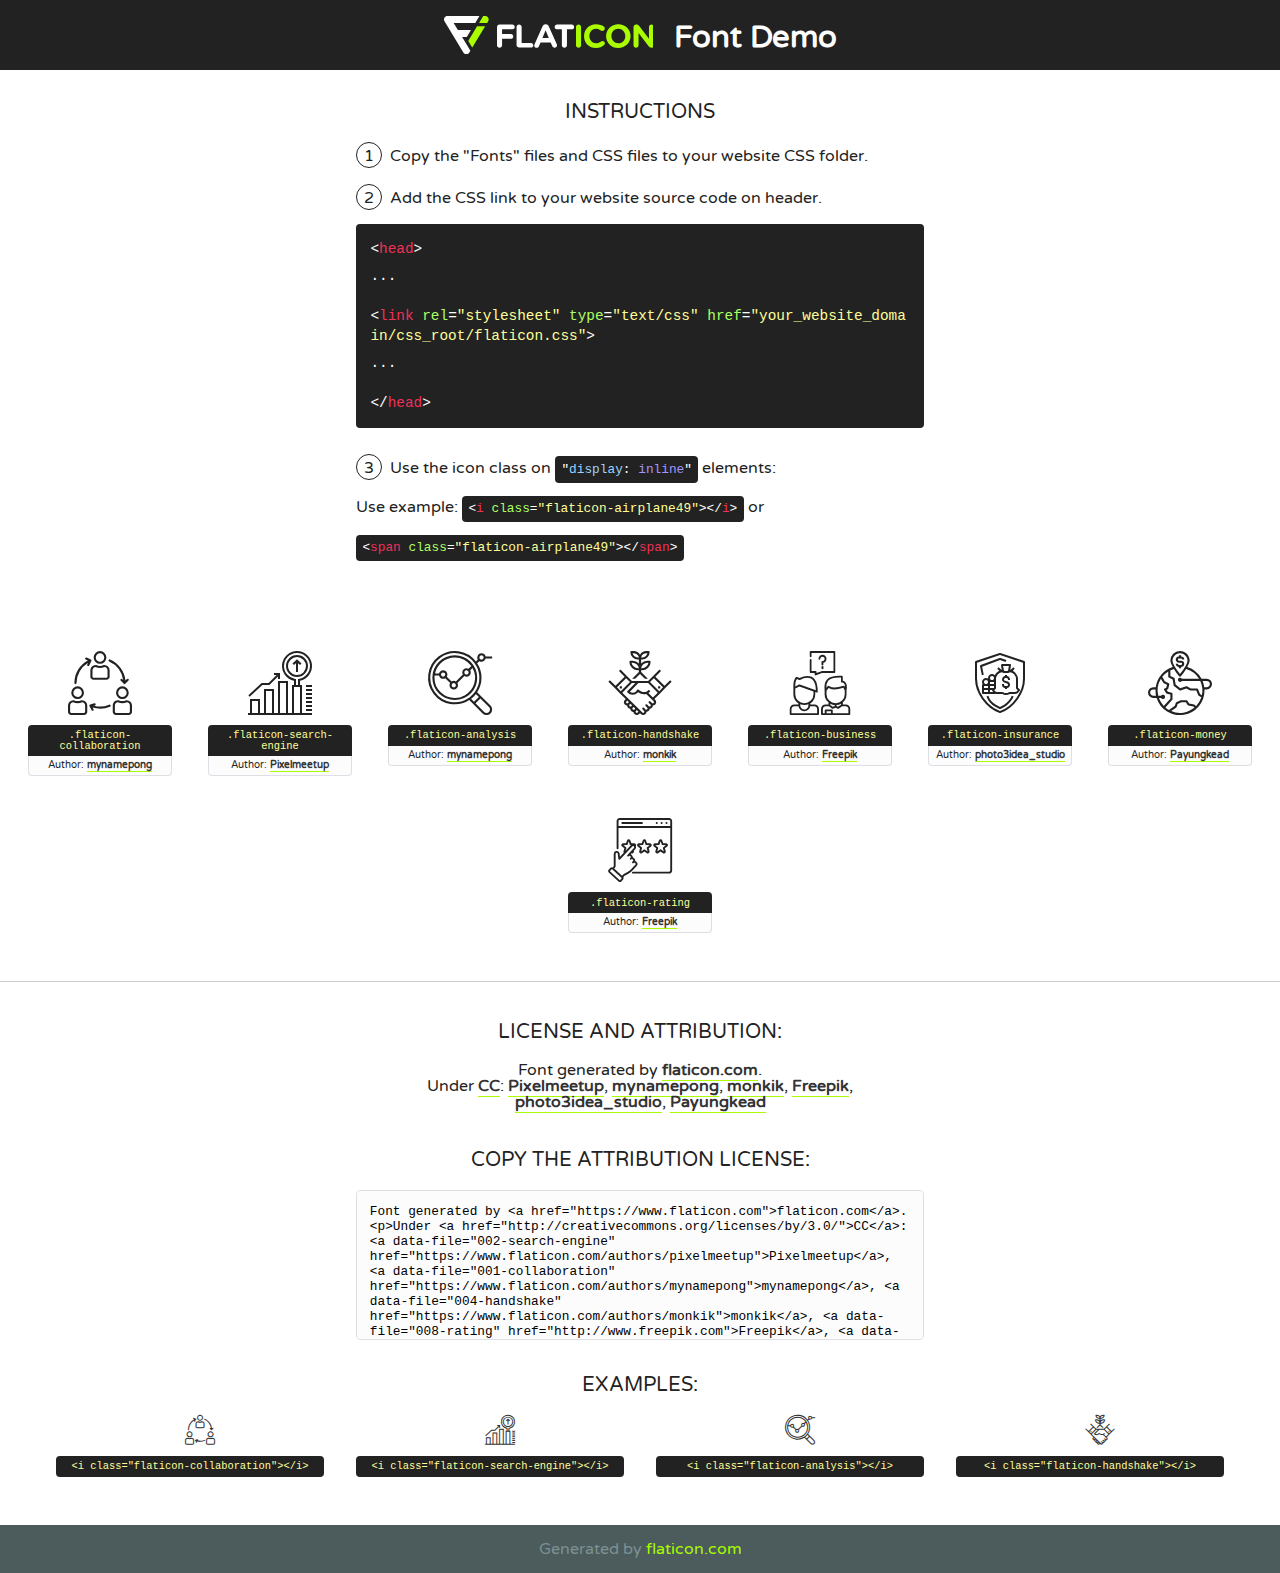
<file: fonts/flaticon/font/flaticon.html>
<!DOCTYPE html>
<!--
  Flaticon icon font: Flaticon
  Creation date: 15/08/2019 02:46
-->
<html>
<!DOCTYPE html>
<html>

<head>
    <title>Flaticon WebFont</title>
    <link href="http://fonts.googleapis.com/css?family=Varela+Round" rel="stylesheet" type="text/css" />
    <link rel="stylesheet" type="text/css" href="flaticon.css">
    <meta charset="UTF-8">
    <style>
    html, body, div, span, applet, object, iframe,
    h1, h2, h3, h4, h5, h6, p, blockquote, pre,
    a, abbr, acronym, address, big, cite, code,
    del, dfn, em, img, ins, kbd, q, s, samp,
    small, strike, strong, sub, sup, tt, var,
    b, u, i, center,
    dl, dt, dd, ol, ul, li,
    fieldset, form, label, legend,
    table, caption, tbody, tfoot, thead, tr, th, td,
    article, aside, canvas, details, embed, 
    figure, figcaption, footer, header, hgroup, 
    menu, nav, output, ruby, section, summary,
    time, mark, audio, video {
        margin: 0;
        padding: 0;
        border: 0;
        font-size: 100%;
        font: inherit;
        vertical-align: baseline;
    }
    /* HTML5 display-role reset for older browsers */
    article, aside, details, figcaption, figure, 
    footer, header, hgroup, menu, nav, section {
        display: block;
    }
    body {
        line-height: 1;
    }
    ol, ul {
        list-style: none;
    }
    blockquote, q {
        quotes: none;
    }
    blockquote:before, blockquote:after,
    q:before, q:after {
        content: '';
        content: none;
    }
    table {
        border-collapse: collapse;
        border-spacing: 0;
    }
    body {
        font-family: 'Varela Round', Helvetica, Arial, sans-serif;
        font-size: 16px;
        color: #222;
    }
    a {
        color: #333;
        border-bottom: 1px solid #a9fd00;
        font-weight: bold;
        text-decoration: none;
    }
    * {
        -moz-box-sizing: border-box;
        -webkit-box-sizing: border-box;
        box-sizing: border-box;
        margin: 0;
        padding: 0;
    }
    [class^="flaticon-"]:before, [class*=" flaticon-"]:before, [class^="flaticon-"]:after, [class*=" flaticon-"]:after {
        font-family: Flaticon;
        font-size: 30px;
        font-style: normal;
        margin-left: 20px;
        color: #333;
    }
    .wrapper {
        max-width: 600px;
        margin: auto;
        padding: 0 1em;
    }
    .title {
        font-size: 1.25em;
        text-align: center;
        margin-bottom: 1em;
        text-transform: uppercase;
    }
    header {
        text-align: center;
        background-color: #222;
        color: #fff;
        padding: 1em;
    }
    header .logo {
        width: 210px;
        height: 38px;
        display: inline-block;
        vertical-align: middle;
        margin-right: 1em;
        border: none;
    }
    header strong {
        font-size: 1.95em;
        font-weight: bold;
        vertical-align: middle;
        margin-top: 5px;
        display: inline-block;
    }
    .demo {
        margin: 2em auto;
        line-height: 1.25em;
    }
    .demo ul li {
        margin-bottom: 1em;
    }
    .demo ul li .num {
        color: #222;
        border-radius: 20px;
        display: inline-block;
        width: 26px;
        padding: 3px;
        height: 26px;
        text-align: center;
        margin-right: 0.5em;
        border: 1px solid #222;
    }
    .demo ul li code {
        background-color: #222;
        border-radius: 4px;
        padding: 0.25em 0.5em;
        display: inline-block;
        color: #fff;
        font-family: Consolas,Monaco,Lucida Console,Liberation Mono,DejaVu Sans Mono,Bitstream Vera Sans Mono,Courier New, monospace;
        font-weight: lighter;
        margin-top: 1em;
        font-size: 0.8em;
        word-break: break-all;
    }
    .demo ul li code.big {
        padding: 1em;
        font-size: 0.9em;
    }
    .demo ul li code .red {
        color: #EF3159;
    }
    .demo ul li code .green {
        color: #ACFF65;
    }
    .demo ul li code .yellow {
        color: #FFFF99;
    }
    .demo ul li code .blue {
        color: #99D3FF;
    }
    .demo ul li code .purple {
        color: #A295FF;
    }
    .demo ul li code .dots {
        margin-top: 0.5em;
        display: block;
    }
    #glyphs {
        border-bottom: 1px solid #ccc;
        padding: 2em 0;
        text-align: center;
    }
    .glyph {
        display: inline-block;
        width: 9em;
        margin: 1em;
        text-align: center;
        vertical-align: top;
        background: #FFF;
    }
    .glyph .glyph-icon {
        padding: 10px;
        display: block;
        font-family:"Flaticon";
        font-size: 64px;
        line-height: 1;
    }
    .glyph .glyph-icon:before {
        font-size: 64px;
        color: #222;
        margin-left: 0;
    }
    .class-name {
        font-size: 0.65em;
        background-color: #222;
        color: #fff;
        border-radius: 4px 4px 0 0;
        padding: 0.5em;
        color: #FFFF99;
        font-family: Consolas,Monaco,Lucida Console,Liberation Mono,DejaVu Sans Mono,Bitstream Vera Sans Mono,Courier New, monospace;
    }
    .author-name {
        font-size: 0.6em;
        background-color: #fcfcfd;
        border: 1px solid #DEDEE4;
        border-top: 0;
        border-radius: 0 0 4px 4px;
        padding: 0.5em;
    }
    .class-name:last-child {
        font-size: 10px;
        color:#888;
    }
    .class-name:last-child a {
        font-size: 10px;
        color:#555;
    }
    .class-name:last-child a:hover {
        color:#a9fd00;
    }
    .glyph > input {
        display: block;
        width: 100px;
        margin: 5px auto;
        text-align: center;
        font-size: 12px;
        cursor: text;
    }
    .glyph > input.icon-input {
        font-family:"Flaticon";
        font-size: 16px;
        margin-bottom: 10px;
    }
    .attribution .title {
        margin-top: 2em;
    }
    .attribution textarea {
        background-color: #fcfcfd;
        padding: 1em;
        border: none;
        box-shadow: none;
        border: 1px solid #DEDEE4;
        border-radius: 4px;
        resize: none;
        width: 100%;
        height: 150px;
        font-size: 0.8em;
        font-family: Consolas,Monaco,Lucida Console,Liberation Mono,DejaVu Sans Mono,Bitstream Vera Sans Mono,Courier New, monospace;
        -webkit-appearance: none;
    }
    .iconsuse {
        margin: 2em auto;
        text-align: center;
        max-width: 1200px;
    }
    .iconsuse:after {
        content: '';
        display: table;
        clear: both;
    }
    .iconsuse .image {
        float: left;
        width: 25%;
        padding: 0 1em;
    }
    .iconsuse .image p {
        margin-bottom: 1em;
    }
    .iconsuse .image span {
        display: block;
        font-size: 0.65em;
        background-color: #222;
        color: #fff;
        border-radius: 4px;
        padding: 0.5em;
        color: #FFFF99;
        margin-top: 1em;
        font-family: Consolas,Monaco,Lucida Console,Liberation Mono,DejaVu Sans Mono,Bitstream Vera Sans Mono,Courier New, monospace;
    }
    #footer {
        text-align: center;
        background-color: #4C5B5C;
        color: #7c9192;
        padding: 1em;
    }
    #footer a {
        border: none;
        color: #a9fd00;
        font-weight: normal;
    }
    @media (max-width: 960px) {
        .iconsuse .image {
            width: 50%;
        }
    }
    @media (max-width: 560px) {
        .iconsuse .image {
            width: 100%;
        }
    }
    </style>
</head>

<body class="characters-off">

    <header>
        <a href="https://www.flaticon.com" target="_blank" class="logo">
            <svg version="1.1" xmlns="http://www.w3.org/2000/svg" xmlns:xlink="http://www.w3.org/1999/xlink" xmlns:a="http://ns.adobe.com/AdobeSVGViewerExtensions/3.0/" viewBox="0 0 560.875 102.036" enable-background="new 0 0 560.875 102.036" xml:space="preserve">
                <defs>
                </defs>
                <g>
                    <g class="letters">
                        <path fill="#ffffff" d="M141.596,29.675c0-3.777,2.985-6.767,6.764-6.767h34.438c3.426,0,6.15,2.728,6.15,6.15
                        c0,3.43-2.724,6.149-6.15,6.149h-27.674v13.091h23.719c3.429,0,6.151,2.724,6.151,6.15c0,3.43-2.723,6.149-6.151,6.149h-23.719
                        v17.574c0,3.773-2.986,6.761-6.764,6.761c-3.779,0-6.764-2.989-6.764-6.761V29.675z"></path>
                        <path fill="#ffffff" d="M193.844,29.149c0-3.781,2.985-6.767,6.764-6.767c3.776,0,6.763,2.985,6.763,6.767v42.957h25.039
                        c3.426,0,6.149,2.726,6.149,6.153c0,3.425-2.723,6.15-6.149,6.15h-31.802c-3.779,0-6.764-2.986-6.764-6.768V29.149z"></path>
                        <path fill="#ffffff" d="M241.891,75.71l21.438-48.407c1.492-3.341,4.215-5.357,7.906-5.357h0.792
                        c3.686,0,6.323,2.017,7.815,5.357l21.439,48.407c0.436,0.967,0.701,1.845,0.701,2.723c0,3.602-2.809,6.501-6.414,6.501
                        c-3.161,0-5.269-1.845-6.499-4.655l-4.132-9.661h-27.059l-4.301,10.102c-1.144,2.631-3.426,4.214-6.237,4.214
                        c-3.517,0-6.24-2.81-6.24-6.325C241.1,77.64,241.451,76.677,241.891,75.71z M279.932,58.666l-8.521-20.297l-8.526,20.297H279.932
                        z"></path>
                        <path fill="#ffffff" d="M314.864,35.387H301.86c-3.429,0-6.239-2.813-6.239-6.238c0-3.429,2.811-6.24,6.239-6.24h39.533
                        c3.426,0,6.237,2.811,6.237,6.24c0,3.425-2.811,6.238-6.237,6.238h-13.001v42.785c0,3.773-2.99,6.761-6.764,6.761
                        c-3.779,0-6.764-2.989-6.764-6.761V35.387z"></path>
                        <path fill="#A9FD00" d="M352.615,29.149c0-3.781,2.985-6.767,6.767-6.767c3.774,0,6.761,2.985,6.761,6.767v49.024
                        c0,3.773-2.987,6.761-6.761,6.761c-3.781,0-6.767-2.989-6.767-6.761V29.149z"></path>
                        <path fill="#A9FD00" d="M374.132,53.836v-0.179c0-17.481,13.178-31.801,32.065-31.801c9.22,0,15.459,2.458,20.557,6.238
                        c1.402,1.054,2.637,2.985,2.637,5.357c0,3.692-2.985,6.59-6.681,6.59c-1.845,0-3.071-0.702-4.044-1.319
                        c-3.776-2.813-7.729-4.393-12.562-4.393c-10.364,0-17.831,8.611-17.831,19.154v0.173c0,10.542,7.291,19.329,17.831,19.329
                        c5.715,0,9.492-1.756,13.359-4.834c1.049-0.874,2.458-1.491,4.039-1.491c3.429,0,6.325,2.813,6.325,6.236
                        c0,2.106-1.056,3.78-2.282,4.834c-5.539,4.834-12.036,7.733-21.878,7.733C387.572,85.464,374.132,71.493,374.132,53.836z"></path>
                        <path fill="#A9FD00" d="M433.009,53.836v-0.179c0-17.481,13.79-31.801,32.766-31.801c18.981,0,32.592,14.143,32.592,31.628v0.173
                        c0,17.483-13.785,31.807-32.769,31.807C446.625,85.464,433.009,71.32,433.009,53.836z M484.224,53.836v-0.179
                        c0-10.539-7.725-19.326-18.626-19.326c-10.893,0-18.449,8.611-18.449,19.154v0.173c0,10.542,7.73,19.329,18.626,19.329
                        C476.676,72.986,484.224,64.378,484.224,53.836z"></path>
                        <path fill="#A9FD00" d="M506.233,29.321c0-3.774,2.99-6.763,6.767-6.763h1.401c3.252,0,5.183,1.583,7.029,3.953l26.093,34.265
                        V29.059c0-3.692,2.99-6.677,6.681-6.677c3.683,0,6.671,2.985,6.671,6.677v48.934c0,3.78-2.987,6.765-6.764,6.765h-0.436
                        c-3.257,0-5.188-1.581-7.034-3.953l-27.056-35.492v32.944c0,3.687-2.985,6.676-6.678,6.676c-3.683,0-6.673-2.989-6.673-6.676
                        V29.321z"></path>
                    </g>
                    <g class="insignia">
                        <path fill="#ffffff" d="M48.372,56.137h12.517l11.156-18.537H37.186L25.688,18.539h57.825L94.668,0H9.271
                        C5.925,0,2.842,1.801,1.198,4.716c-1.644,2.907-1.593,6.482,0.134,9.343l50.38,83.501c1.678,2.781,4.689,4.476,7.938,4.476
                        c3.246,0,6.257-1.695,7.935-4.476l2.898-4.804L48.372,56.137z"></path>
                        <g class="i">
                            <path fill="#A9FD00" d="M93.575,18.539h0.031v0.004l21.652,0.004l2.705-4.488c1.727-2.861,1.778-6.436,0.133-9.343
                            C116.454,1.801,113.371,0,110.026,0h-5.294L93.575,18.539z"></path>
                            <polygon fill="#A9FD00" points="88.291,27.356 64.725,66.486 75.519,84.404 109.942,27.356"></polygon>
                        </g>
                    </g>
                </g>
            </svg>
        </a>
        <strong>Font Demo</strong>
    </header>


    <section class="demo wrapper">

        <p class="title">Instructions</p>

        <ul>
            <li>
                <span class="num">1</span>Copy the "Fonts" files and CSS files to your website CSS folder.
            </li>
            <li>
                <span class="num">2</span>Add the CSS link to your website source code on header.
                <code class="big">
                    &lt;<span class="red">head</span>&gt;
                    <br/><span class="dots">...</span>
                    <br/>&lt;<span class="red">link</span> <span class="green">rel</span>=<span class="yellow">"stylesheet"</span> <span class="green">type</span>=<span class="yellow">"text/css"</span> <span class="green">href</span>=<span class="yellow">"your_website_domain/css_root/flaticon.css"</span>&gt;
                    <br/><span class="dots">...</span>
                    <br/>&lt;/<span class="red">head</span>&gt;
                </code>
            </li>

            <li>
                <p>
                    <span class="num">3</span>Use the icon class on <code>"<span class="blue">display</span>:<span class="purple"> inline</span>"</code> elements:
                    <br />
                    Use example: <code>&lt;<span class="red">i</span> <span class="green">class</span>=<span class="yellow">&quot;flaticon-airplane49&quot;</span>&gt;&lt;/<span class="red">i</span>&gt;</code> or <code>&lt;<span class="red">span</span> <span class="green">class</span>=<span class="yellow">&quot;flaticon-airplane49&quot;</span>&gt;&lt;/<span class="red">span</span>&gt;</code>
            </li>
        </ul>

    </section>




   <section id="glyphs">          
    
      
        <div class="glyph"><div class="glyph-icon flaticon-collaboration"></div>
            <div class="class-name">.flaticon-collaboration</div>
            <div class="author-name">Author: <a data-file="001-collaboration" href="https://www.flaticon.com/authors/mynamepong">mynamepong</a> </div> 
        </div>        
        
        <div class="glyph"><div class="glyph-icon flaticon-search-engine"></div>
            <div class="class-name">.flaticon-search-engine</div>
            <div class="author-name">Author: <a data-file="002-search-engine" href="https://www.flaticon.com/authors/pixelmeetup">Pixelmeetup</a> </div> 
        </div>        
        
        <div class="glyph"><div class="glyph-icon flaticon-analysis"></div>
            <div class="class-name">.flaticon-analysis</div>
            <div class="author-name">Author: <a data-file="003-analysis" href="https://www.flaticon.com/authors/mynamepong">mynamepong</a> </div> 
        </div>        
        
        <div class="glyph"><div class="glyph-icon flaticon-handshake"></div>
            <div class="class-name">.flaticon-handshake</div>
            <div class="author-name">Author: <a data-file="004-handshake" href="https://www.flaticon.com/authors/monkik">monkik</a> </div> 
        </div>        
        
        <div class="glyph"><div class="glyph-icon flaticon-business"></div>
            <div class="class-name">.flaticon-business</div>
            <div class="author-name">Author: <a data-file="005-business" href="http://www.freepik.com">Freepik</a> </div> 
        </div>        
        
        <div class="glyph"><div class="glyph-icon flaticon-insurance"></div>
            <div class="class-name">.flaticon-insurance</div>
            <div class="author-name">Author: <a data-file="006-insurance" href="https://www.flaticon.com/authors/photo3idea-studio">photo3idea_studio</a> </div> 
        </div>        
        
        <div class="glyph"><div class="glyph-icon flaticon-money"></div>
            <div class="class-name">.flaticon-money</div>
            <div class="author-name">Author: <a data-file="007-money" href="https://www.flaticon.com/authors/payungkead">Payungkead</a> </div> 
        </div>        
        
        <div class="glyph"><div class="glyph-icon flaticon-rating"></div>
            <div class="class-name">.flaticon-rating</div>
            <div class="author-name">Author: <a data-file="008-rating" href="http://www.freepik.com">Freepik</a> </div> 
        </div>        
        

    </section>



    <section class="attribution wrapper"   style="text-align:center;">

      <div class="title">License and attribution:</div><div class="attrDiv">Font generated by <a href="https://www.flaticon.com">flaticon.com</a>. <div><p>Under <a href="http://creativecommons.org/licenses/by/3.0/">CC</a>: <a data-file="002-search-engine" href="https://www.flaticon.com/authors/pixelmeetup">Pixelmeetup</a>, <a data-file="001-collaboration" href="https://www.flaticon.com/authors/mynamepong">mynamepong</a>, <a data-file="004-handshake" href="https://www.flaticon.com/authors/monkik">monkik</a>, <a data-file="008-rating" href="http://www.freepik.com">Freepik</a>, <a data-file="006-insurance" href="https://www.flaticon.com/authors/photo3idea-studio">photo3idea_studio</a>, <a data-file="007-money" href="https://www.flaticon.com/authors/payungkead">Payungkead</a></p>  </div>
      </div>
      <div class="title">Copy the Attribution License:</div>

    <textarea onclick="this.focus();this.select();">Font generated by &lt;a href=&quot;https://www.flaticon.com&quot;&gt;flaticon.com&lt;/a&gt;. <p>Under <a href="http://creativecommons.org/licenses/by/3.0/">CC</a>: <a data-file="002-search-engine" href="https://www.flaticon.com/authors/pixelmeetup">Pixelmeetup</a>, <a data-file="001-collaboration" href="https://www.flaticon.com/authors/mynamepong">mynamepong</a>, <a data-file="004-handshake" href="https://www.flaticon.com/authors/monkik">monkik</a>, <a data-file="008-rating" href="http://www.freepik.com">Freepik</a>, <a data-file="006-insurance" href="https://www.flaticon.com/authors/photo3idea-studio">photo3idea_studio</a>, <a data-file="007-money" href="https://www.flaticon.com/authors/payungkead">Payungkead</a></p>  
     </textarea>

    </section>

    <section class="iconsuse">

          <div class="title">Examples:</div>            
             
            <div class="image">
                <p>
                    <i class="glyph-icon flaticon-collaboration"></i> 
                    <span>&lt;i class=&quot;flaticon-collaboration&quot;&gt;&lt;/i&gt;</span>
                </p>
            </div>
            
            <div class="image">
                <p>
                    <i class="glyph-icon flaticon-search-engine"></i> 
                    <span>&lt;i class=&quot;flaticon-search-engine&quot;&gt;&lt;/i&gt;</span>
                </p>
            </div>
            
            <div class="image">
                <p>
                    <i class="glyph-icon flaticon-analysis"></i> 
                    <span>&lt;i class=&quot;flaticon-analysis&quot;&gt;&lt;/i&gt;</span>
                </p>
            </div>
            
            <div class="image">
                <p>
                    <i class="glyph-icon flaticon-handshake"></i> 
                    <span>&lt;i class=&quot;flaticon-handshake&quot;&gt;&lt;/i&gt;</span>
                </p>
            </div>
                       
        </div>
                            
    </section>

<div id="footer">
    <div>Generated by <a href="https://www.flaticon.com">flaticon.com</a>
    </div>
</div>



</body>
</html>
</file>
<file: fonts/flaticon/font/flaticon.css>
/*
  	Flaticon icon font: Flaticon
  	Creation date: 15/08/2019 02:46
  	*/

@font-face {
  font-family: "Flaticon";
  src: url("./Flaticon.eot");
  src: url("./Flaticon.eot?#iefix") format("embedded-opentype"),
       url("./Flaticon.woff2") format("woff2"),
       url("./Flaticon.woff") format("woff"),
       url("./Flaticon.ttf") format("truetype"),
       url("./Flaticon.svg#Flaticon") format("svg");
  font-weight: normal;
  font-style: normal;
}

@media screen and (-webkit-min-device-pixel-ratio:0) {
  @font-face {
    font-family: "Flaticon";
    src: url("./Flaticon.svg#Flaticon") format("svg");
  }
}

[class^="flaticon-"]:before, [class*=" flaticon-"]:before,
[class^="flaticon-"]:after, [class*=" flaticon-"]:after {   
  font-family: Flaticon;
        font-size: 20px;
font-style: normal;
margin-left: 20px;
}

.flaticon-collaboration:before { content: "\f100"; }
.flaticon-search-engine:before { content: "\f101"; }
.flaticon-analysis:before { content: "\f102"; }
.flaticon-handshake:before { content: "\f103"; }
.flaticon-business:before { content: "\f104"; }
.flaticon-insurance:before { content: "\f105"; }
.flaticon-money:before { content: "\f106"; }
.flaticon-rating:before { content: "\f107"; }
</file>
